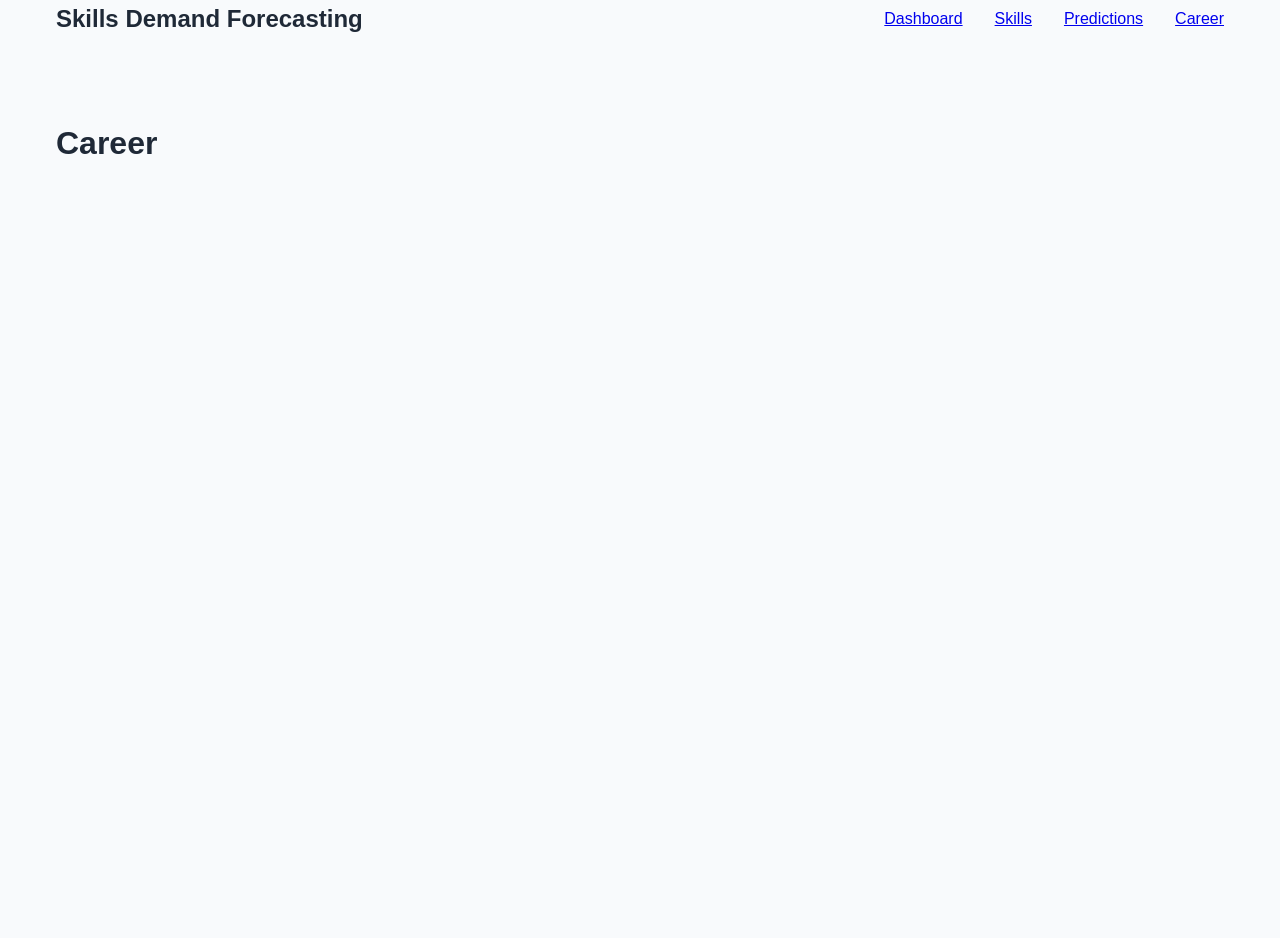
<file: skills-demand-forecasting-platform/dashboard/templates/career.html>
<!DOCTYPE html>
<html lang="en">
<head>
    <meta charset="UTF-8">
    <meta name="viewport" content="width=device-width, initial-scale=1.0">
    <title>Career - Skills Demand Forecasting</title>
    <link rel="stylesheet" href="../static/css/styles.css">
    <script src="https://cdn.plot.ly/plotly-latest.min.js"></script>
</head>
<body>
    <nav class="navbar">
        <div class="nav-container">
            <h1 class="nav-title">Skills Demand Forecasting</h1>
            <ul class="nav-menu">
                <li><a href="index.html">Dashboard</a></li>
                <li><a href="skills.html">Skills</a></li>
                <li><a href="predictions.html">Predictions</a></li>
                <li><a href="career.html">Career</a></li>
            </ul>
        </div>
    </nav>

    <main class="main-content">
        <div class="container">
            <h1>Career</h1>
            <div id="content">
                <!-- Page content will be loaded here -->
            </div>
        </div>
    </main>

    <script src="../static/js/main.js"></script>
</body>
</html>
</file>
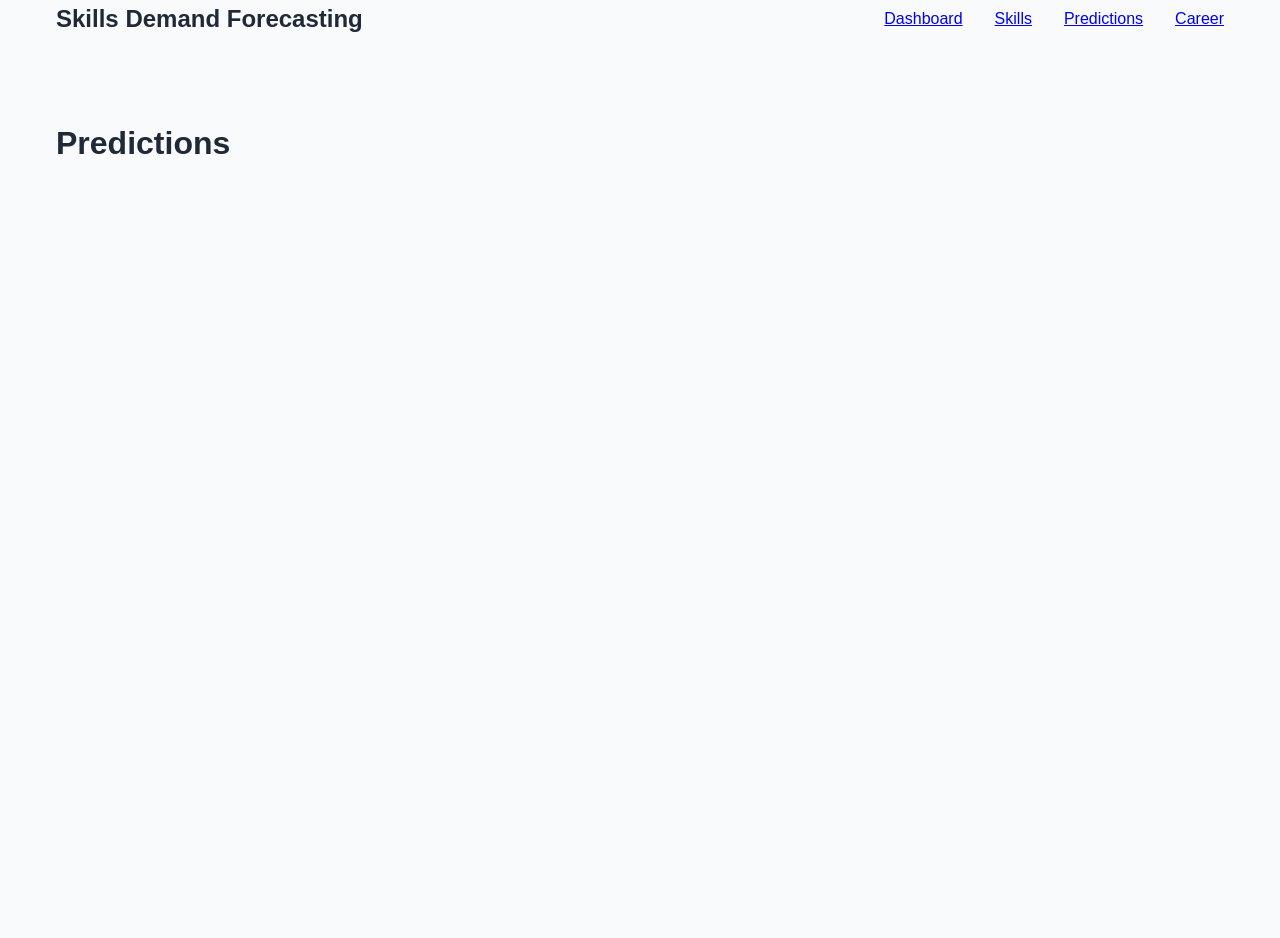
<file: skills-demand-forecasting-platform/dashboard/templates/predictions.html>
<!DOCTYPE html>
<html lang="en">
<head>
    <meta charset="UTF-8">
    <meta name="viewport" content="width=device-width, initial-scale=1.0">
    <title>Predictions - Skills Demand Forecasting</title>
    <link rel="stylesheet" href="../static/css/styles.css">
    <script src="https://cdn.plot.ly/plotly-latest.min.js"></script>
</head>
<body>
    <nav class="navbar">
        <div class="nav-container">
            <h1 class="nav-title">Skills Demand Forecasting</h1>
            <ul class="nav-menu">
                <li><a href="index.html">Dashboard</a></li>
                <li><a href="skills.html">Skills</a></li>
                <li><a href="predictions.html">Predictions</a></li>
                <li><a href="career.html">Career</a></li>
            </ul>
        </div>
    </nav>

    <main class="main-content">
        <div class="container">
            <h1>Predictions</h1>
            <div id="content">
                <!-- Page content will be loaded here -->
            </div>
        </div>
    </main>

    <script src="../static/js/main.js"></script>
</body>
</html>
</file>
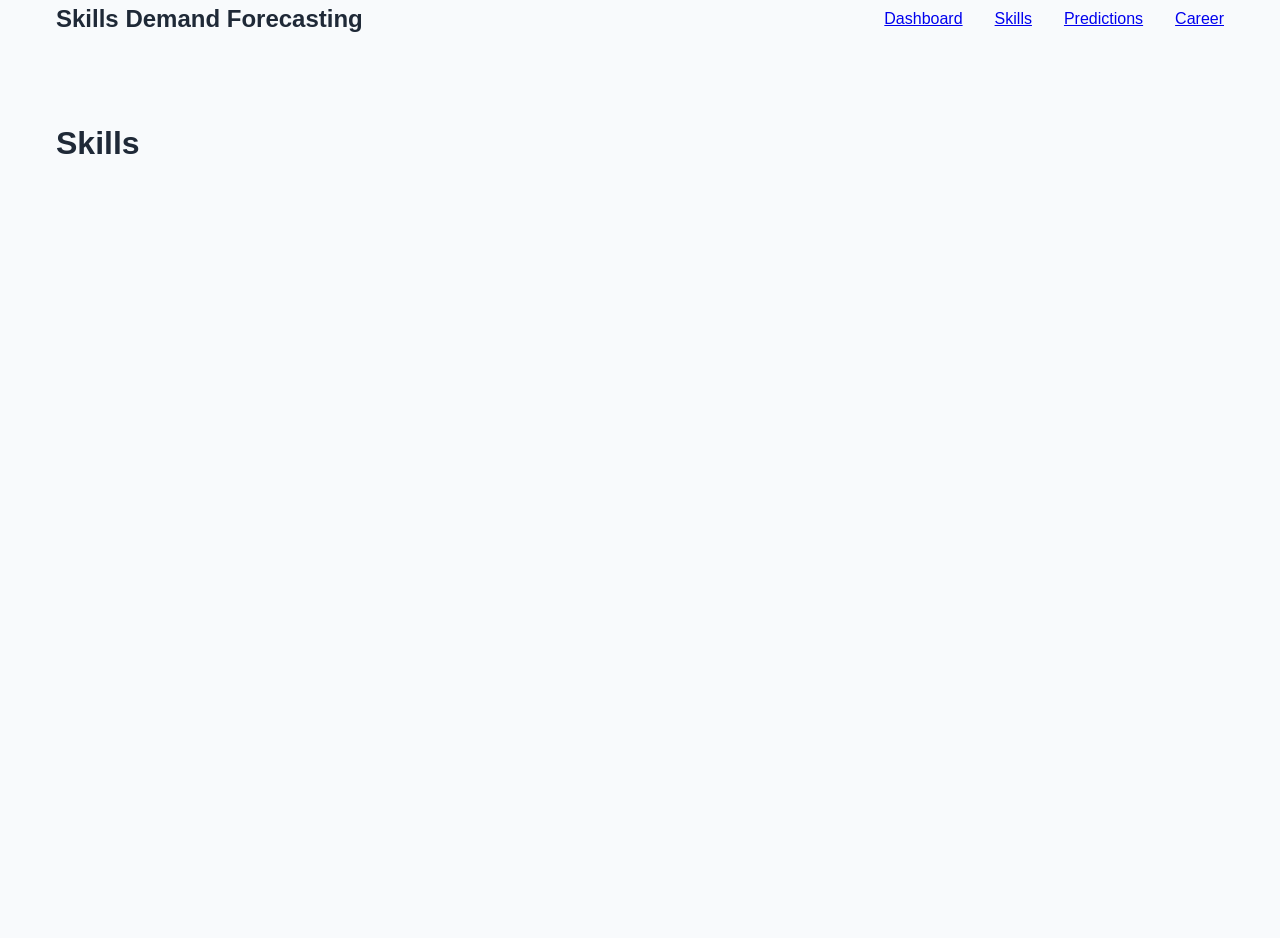
<file: skills-demand-forecasting-platform/dashboard/templates/skills.html>
<!DOCTYPE html>
<html lang="en">
<head>
    <meta charset="UTF-8">
    <meta name="viewport" content="width=device-width, initial-scale=1.0">
    <title>Skills - Skills Demand Forecasting</title>
    <link rel="stylesheet" href="../static/css/styles.css">
    <script src="https://cdn.plot.ly/plotly-latest.min.js"></script>
</head>
<body>
    <nav class="navbar">
        <div class="nav-container">
            <h1 class="nav-title">Skills Demand Forecasting</h1>
            <ul class="nav-menu">
                <li><a href="index.html">Dashboard</a></li>
                <li><a href="skills.html">Skills</a></li>
                <li><a href="predictions.html">Predictions</a></li>
                <li><a href="career.html">Career</a></li>
            </ul>
        </div>
    </nav>

    <main class="main-content">
        <div class="container">
            <h1>Skills</h1>
            <div id="content">
                <!-- Page content will be loaded here -->
            </div>
        </div>
    </main>

    <script src="../static/js/main.js"></script>
</body>
</html>
</file>
<file: skills-demand-forecasting-platform/dashboard/static/css/styles.css>
/* Reset and Base Styles */
* {
    margin: 0;
    padding: 0;
    box-sizing: border-box;
}

:root {
    --primary-color: #2563eb;
    --primary-dark: #1d4ed8;
    --secondary-color: #10b981;
    --accent-color: #f59e0b;
    --text-primary: #1f2937;
    --text-secondary: #6b7280;
    --bg-primary: #ffffff;
    --bg-secondary: #f8fafc;
    --bg-dark: #0f172a;
    --border-color: #e5e7eb;
    --success-color: #10b981;
    --warning-color: #f59e0b;
    --error-color: #ef4444;
    --shadow-sm: 0 1px 2px 0 rgb(0 0 0 / 0.05);
    --shadow-md: 0 4px 6px -1px rgb(0 0 0 / 0.1);
    --shadow-lg: 0 10px 15px -3px rgb(0 0 0 / 0.1);
    --shadow-xl: 0 20px 25px -5px rgb(0 0 0 / 0.1);
}

body {
    font-family: 'Inter', -apple-system, BlinkMacSystemFont, sans-serif;
    line-height: 1.6;
    color: var(--text-primary);
    background: var(--bg-secondary);
}

/* Header */
.header {
    background: linear-gradient(135deg, var(--primary-color), var(--primary-dark));
    color: white;
    padding: 1rem 0;
    box-shadow: var(--shadow-lg);
    position: fixed;
    width: 100%;
    top: 0;
    z-index: 1000;
}

.nav-container {
    max-width: 1200px;
    margin: 0 auto;
    display: flex;
    justify-content: space-between;
    align-items: center;
    padding: 0 1rem;
}

.logo {
    display: flex;
    align-items: center;
    gap: 0.5rem;
    font-size: 1.5rem;
    font-weight: 700;
}

.nav-menu {
    display: flex;
    list-style: none;
    gap: 2rem;
    align-items: center;
}

.nav-link {
    color: white;
    text-decoration: none;
    font-weight: 500;
    transition: all 0.3s ease;
    padding: 0.5rem 1rem;
    border-radius: 0.5rem;
}

.nav-link:hover {
    background: rgba(255, 255, 255, 0.1);
    transform: translateY(-2px);
}

/* Main Content */
.main-content {
    margin-top: 80px;
    min-height: calc(100vh - 80px);
}

.container {
    max-width: 1200px;
    margin: 0 auto;
    padding: 0 1rem;
}

/* Hero Section */
.hero {
    background: linear-gradient(135deg, var(--bg-dark), var(--primary-dark));
    color: white;
    padding: 4rem 0;
    text-align: center;
}

.hero h1 {
    font-size: 3rem;
    font-weight: 800;
    margin-bottom: 1rem;
    background: linear-gradient(45deg, #ffffff, #93c5fd);
    -webkit-background-clip: text;
    -webkit-text-fill-color: transparent;
    background-clip: text;
}

.hero p {
    font-size: 1.25rem;
    margin-bottom: 2rem;
    opacity: 0.9;
}

.cta-buttons {
    display: flex;
    gap: 1rem;
    justify-content: center;
    flex-wrap: wrap;
}

.btn {
    padding: 0.75rem 2rem;
    border: none;
    border-radius: 0.5rem;
    font-weight: 600;
    cursor: pointer;
    transition: all 0.3s ease;
    text-decoration: none;
    display: inline-flex;
    align-items: center;
    gap: 0.5rem;
}

.btn-primary {
    background: var(--secondary-color);
    color: white;
}

.btn-secondary {
    background: transparent;
    color: white;
    border: 2px solid white;
}

.btn:hover {
    transform: translateY(-2px);
    box-shadow: var(--shadow-lg);
}

/* Dashboard Grid */
.dashboard {
    padding: 3rem 0;
}

.dashboard-header {
    text-align: center;
    margin-bottom: 3rem;
}

.dashboard-header h2 {
    font-size: 2.5rem;
    font-weight: 700;
    color: var(--text-primary);
    margin-bottom: 1rem;
}

.dashboard-grid {
    display: grid;
    grid-template-columns: repeat(auto-fit, minmax(300px, 1fr));
    gap: 2rem;
    margin-bottom: 3rem;
}

.card {
    background: var(--bg-primary);
    border-radius: 1rem;
    padding: 2rem;
    box-shadow: var(--shadow-md);
    transition: all 0.3s ease;
    border: 1px solid var(--border-color);
}

.card:hover {
    transform: translateY(-4px);
    box-shadow: var(--shadow-xl);
}

.card-header {
    display: flex;
    align-items: center;
    gap: 0.75rem;
    margin-bottom: 1.5rem;
}

.card-icon {
    width: 3rem;
    height: 3rem;
    border-radius: 0.75rem;
    display: flex;
    align-items: center;
    justify-content: center;
    font-size: 1.25rem;
}

.card-title {
    font-size: 1.25rem;
    font-weight: 600;
    color: var(--text-primary);
}

.metric-value {
    font-size: 2.5rem;
    font-weight: 800;
    color: var(--primary-color);
    margin-bottom: 0.5rem;
}

.metric-label {
    color: var(--text-secondary);
    font-size: 0.875rem;
}

.trend {
    display: flex;
    align-items: center;
    gap: 0.25rem;
    font-size: 0.875rem;
    margin-top: 0.5rem;
}

.trend-up {
    color: var(--success-color);
}

.trend-down {
    color: var(--error-color);
}

/* Feature Cards */
.features {
    padding: 3rem 0;
    background: var(--bg-primary);
}

.features-grid {
    display: grid;
    grid-template-columns: repeat(auto-fit, minmax(350px, 1fr));
    gap: 2rem;
}

.feature-card {
    background: var(--bg-secondary);
    border-radius: 1rem;
    padding: 2rem;
    border: 1px solid var(--border-color);
    transition: all 0.3s ease;
}

.feature-card:hover {
    background: var(--bg-primary);
    box-shadow: var(--shadow-lg);
}

.feature-icon {
    width: 4rem;
    height: 4rem;
    border-radius: 1rem;
    display: flex;
    align-items: center;
    justify-content: center;
    font-size: 1.5rem;
    margin-bottom: 1.5rem;
}

.feature-title {
    font-size: 1.5rem;
    font-weight: 600;
    margin-bottom: 1rem;
    color: var(--text-primary);
}

.feature-description {
    color: var(--text-secondary);
    line-height: 1.7;
}

/* Interactive Tools */
.tools-section {
    padding: 3rem 0;
    background: var(--bg-secondary);
}

.tool-container {
    background: var(--bg-primary);
    border-radius: 1rem;
    padding: 2rem;
    box-shadow: var(--shadow-md);
}

.tool-tabs {
    display: flex;
    gap: 0.5rem;
    margin-bottom: 2rem;
    border-bottom: 1px solid var(--border-color);
}

.tab-button {
    padding: 0.75rem 1.5rem;
    border: none;
    background: transparent;
    color: var(--text-secondary);
    font-weight: 500;
    cursor: pointer;
    border-radius: 0.5rem 0.5rem 0 0;
    transition: all 0.3s ease;
}

.tab-button.active {
    color: var(--primary-color);
    background: var(--bg-secondary);
    border-bottom: 2px solid var(--primary-color);
}

.tab-content {
    display: none;
}

.tab-content.active {
    display: block;
}

.form-group {
    margin-bottom: 1.5rem;
}

.form-label {
    display: block;
    margin-bottom: 0.5rem;
    font-weight: 500;
    color: var(--text-primary);
}

.form-input {
    width: 100%;
    padding: 0.75rem;
    border: 1px solid var(--border-color);
    border-radius: 0.5rem;
    font-size: 1rem;
    transition: all 0.3s ease;
}

.form-input:focus {
    outline: none;
    border-color: var(--primary-color);
    box-shadow: 0 0 0 3px rgba(37, 99, 235, 0.1);
}

.form-select {
    width: 100%;
    padding: 0.75rem;
    border: 1px solid var(--border-color);
    border-radius: 0.5rem;
    font-size: 1rem;
    background: white;
}

.skills-input {
    display: flex;
    flex-wrap: wrap;
    gap: 0.5rem;
    min-height: 2.5rem;
    padding: 0.5rem;
    border: 1px solid var(--border-color);
    border-radius: 0.5rem;
    align-items: center;
}

.skill-tag {
    background: var(--primary-color);
    color: white;
    padding: 0.25rem 0.75rem;
    border-radius: 1rem;
    font-size: 0.875rem;
    display: flex;
    align-items: center;
    gap: 0.5rem;
}

.skill-remove {
    cursor: pointer;
    font-weight: bold;
}

/* Charts */
.chart-container {
    position: relative;
    height: 400px;
    margin: 1.5rem 0;
}

/* Results */
.results {
    background: var(--bg-secondary);
    border-radius: 0.75rem;
    padding: 1.5rem;
    margin-top: 2rem;
}

.result-item {
    display: flex;
    justify-content: space-between;
    align-items: center;
    padding: 1rem;
    background: var(--bg-primary);
    border-radius: 0.5rem;
    margin-bottom: 1rem;
    box-shadow: var(--shadow-sm);
}

.loading {
    display: none;
    text-align: center;
    padding: 2rem;
}

.spinner {
    width: 3rem;
    height: 3rem;
    border: 3px solid var(--border-color);
    border-top: 3px solid var(--primary-color);
    border-radius: 50%;
    animation: spin 1s linear infinite;
    margin: 0 auto 1rem;
}

@keyframes spin {
    0% { transform: rotate(0deg); }
    100% { transform: rotate(360deg); }
}

/* Responsive Design */
@media (max-width: 768px) {
    .nav-menu {
        flex-direction: column;
        gap: 1rem;
    }

    .hero h1 {
        font-size: 2rem;
    }

    .dashboard-grid {
        grid-template-columns: 1fr;
    }

    .cta-buttons {
        flex-direction: column;
        align-items: center;
    }

    .tool-tabs {
        flex-direction: column;
    }
}

/* Utility Classes */
.text-center { text-align: center; }
.text-primary { color: var(--primary-color); }
.text-secondary { color: var(--text-secondary); }
.text-white { color: white; }
.bg-primary { background: var(--primary-color); }
.bg-secondary { background: var(--secondary-color); }
.bg-accent { background: var(--accent-color); }
.bg-success { background: var(--success-color); }
.bg-warning { background: var(--warning-color); }
.bg-error { background: var(--error-color); }
.mt-2 { margin-top: 1rem; }
.mb-2 { margin-bottom: 1rem; }
.hidden { display: none; }
</file>
